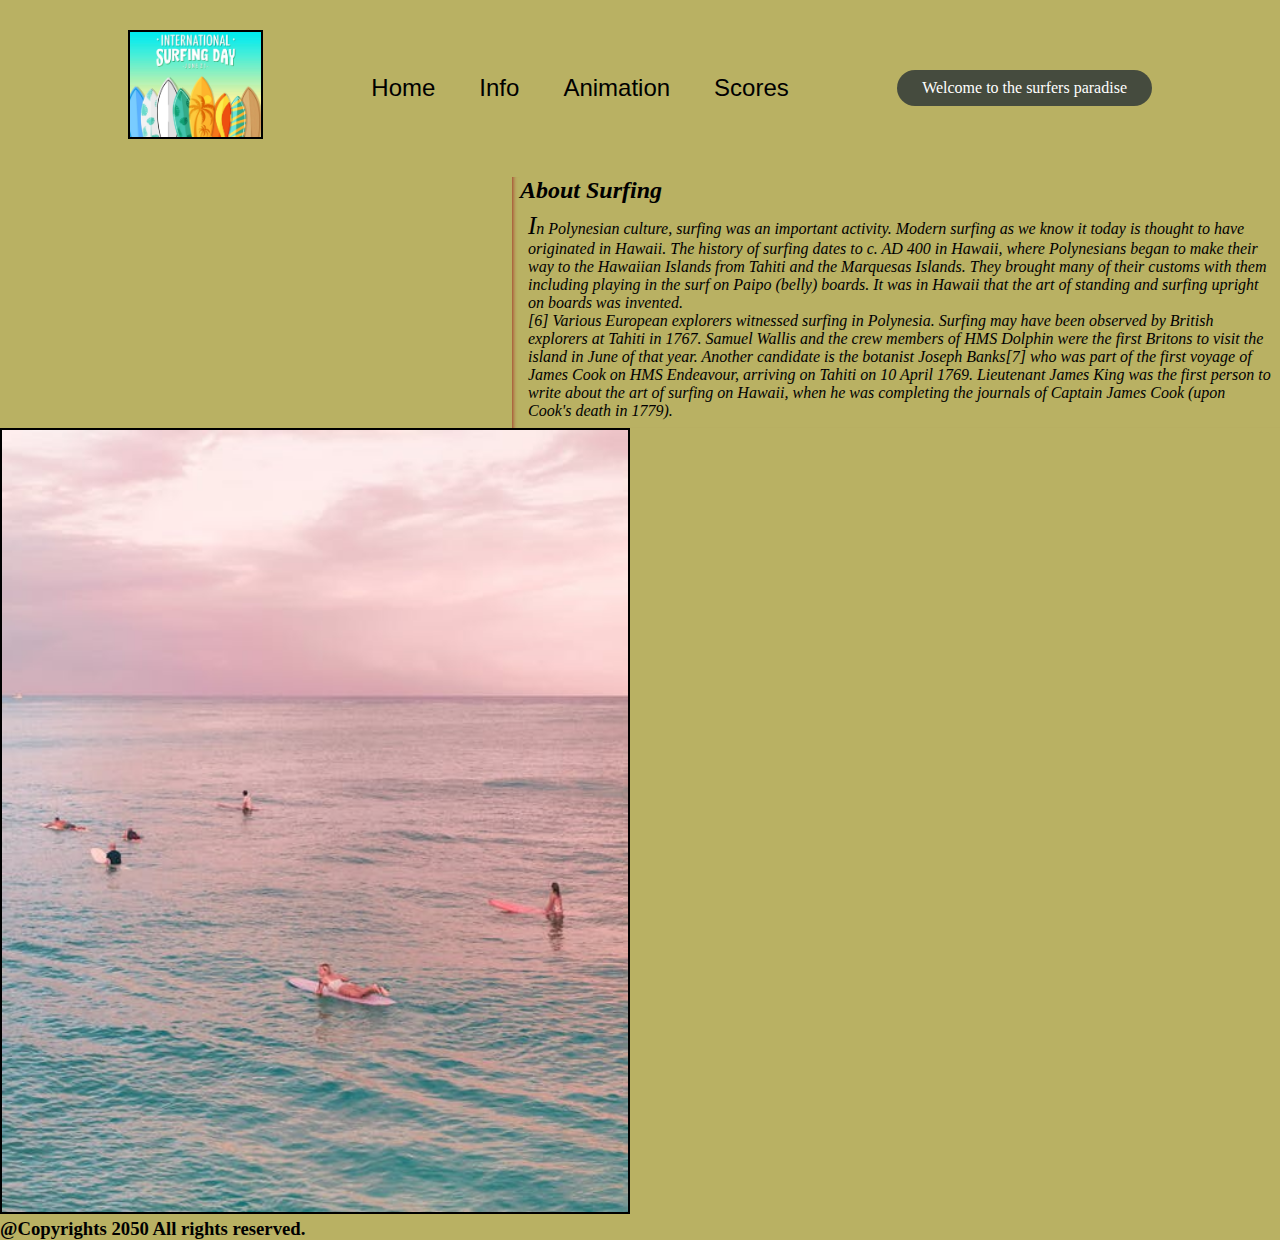
<file: Codes/index.html>
<!DOCTYPE html>
<html lang="en">
  <head>
    <meta charset="UTF-8" />
    <meta http-equiv="X-UA-Compatible" content="IE=edge" />
    <meta name="viewport" content="width=device-width, initial-scale=1.0" />
    <title>Surfing Webpage</title>
    <link rel="stylesheet" href="./styles.css" />
  </head>
  <body>
    <header>
      <h1>
        <a href="https://en.wikipedia.org/wiki/Surfing" target="_blank"
          ><img class="surf" src="./img/surf.jpg" alt="No surf today."
        /></a>
      </h1>
      <nav>
        <ol class="box-wrap">
          <li class="box"><a href="#home">Home</a></li>
          <li class="box">
            <a href="https://en.wikipedia.org/wiki/Surfing" target="_blank"
              >Info</a
            >
          </li>
          <li class="box" id="animation"><a href="#info">Animation </a></li>
          <li class="box"><a href="./Scores.html">Scores</a></li>
        </ol>
      </nav>
      <p class="style">Welcome to the surfers paradise</p>
    </header>
    <!-- <div>
		<ol class="box-wrap">
		<li class="box"><a href="#home">Home</a></li>
		<li class="box"><a href="https://www.google.com/" target="_blank">Info</a></li>
		<li class="box" id="animation"><a href="#info">Animation </a></li>
		<li class="box"><a href="./Scores.html">Scores</a></li>
	</ol>
</div> -->

    <main>
      <div>
        <aside class="aside">
          <h2>About Surfing</h2>
          <p class="text">
            <span style="font-size: 25px;">I</span>n Polynesian culture, surfing was an important activity. Modern
            surfing as we know it today is thought to have originated in Hawaii.
            The history of surfing dates to c. AD 400 in Hawaii, where
            Polynesians began to make their way to the Hawaiian Islands from
            Tahiti and the Marquesas Islands. They brought many of their customs
            with them including playing in the surf on Paipo (belly) boards. It
            was in Hawaii that the art of standing and surfing upright on boards
            was invented.</br>[6] Various European explorers witnessed surfing in
            Polynesia. Surfing may have been observed by British explorers at
            Tahiti in 1767. Samuel Wallis and the crew members of HMS Dolphin
            were the first Britons to visit the island in June of that year.
            Another candidate is the botanist Joseph Banks[7] who was part of
            the first voyage of James Cook on HMS Endeavour, arriving on Tahiti
            on 10 April 1769. Lieutenant James King was the first person to
            write about the art of surfing on Hawaii, when he was completing the
            journals of Captain James Cook (upon Cook's death in 1779).
          </p>
        </aside>
        <img class="big" src="./img/big.jpeg" alt="this is me surfing!" />
      </div>
    </main>
		<footer>
			<h3>
				@Copyrights 2050 All rights reserved.
			</h3>
		</footer>
    <!-- <div>
		<img src="./img/flower.jpeg" alt="">
	</div> -->
    <!-- <div>
		<button><a href="./Scores.html">Click here</a></button>
		<table class="table">
			<colgroup span="4"></colgroup>
			<tr id="head">
				<th>NR</th>
				<th>Names</th>
				<th>Score</th>
				<th>Age</th>
			</tr>
			<tr style="text-align: center; " >
				<td>1</td>
				<td>Juhan</td>
				<td>2000</td>
				<td>34</td>
			</tr>
			<tr style="text-align: center;">
				<td>2</td>
				<td>Maie</td>
				<td>2500</td>
				<td>45</td>
			</tr>
			<tr style="text-align: center;">
				<td>3</td>
				<td>Viljo</td>
				<td>3650</td>
				<td>43</td>
			</tr>
			<tr style="text-align: center;">
				<td>4</td>
				<td>Eriksen</td>
				<td>4000</td>
				<td>38</td>
			</tr>
		
		</table>
	</div> -->
  </body>
</html>
</file>
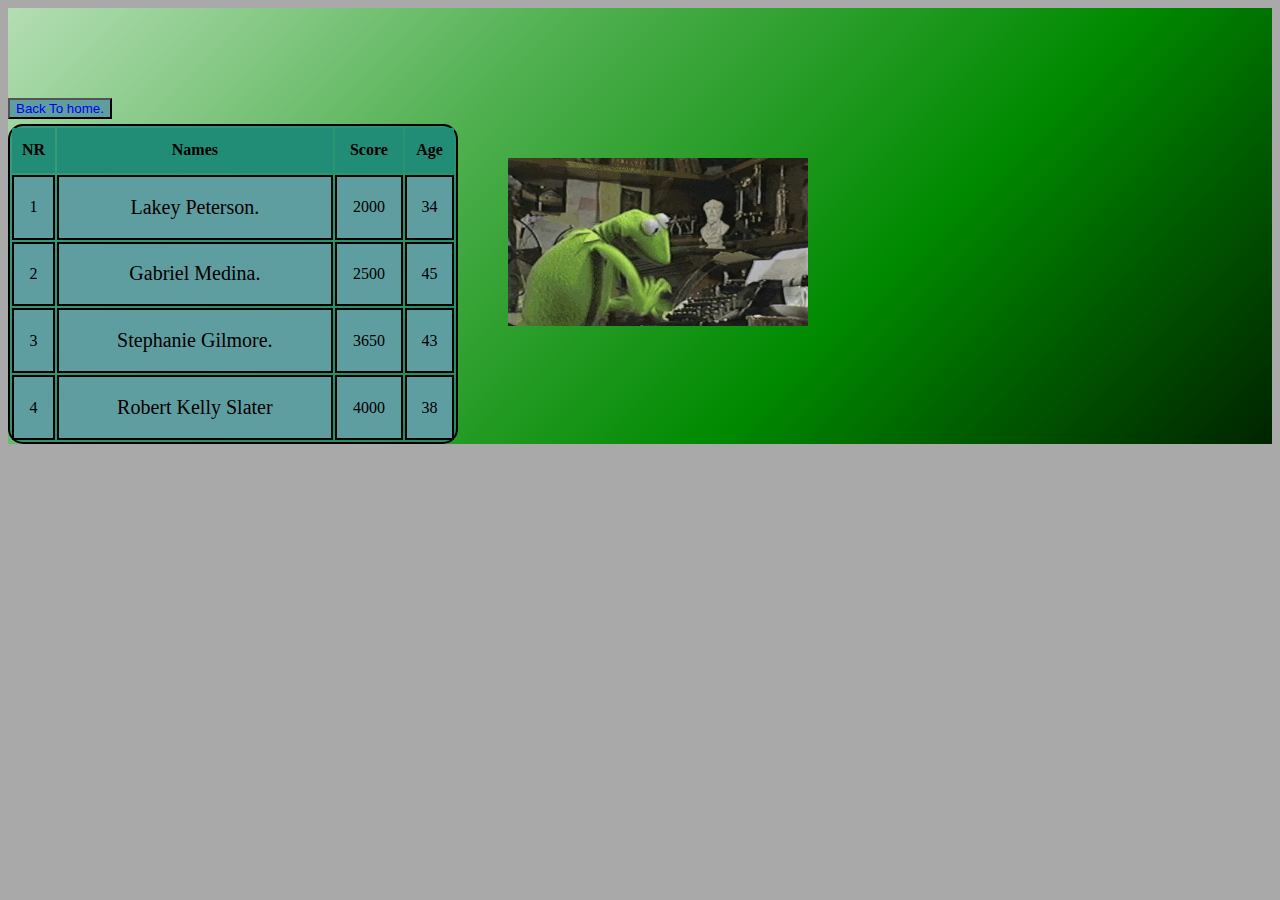
<file: Codes/Scores.html>
<!DOCTYPE html>
<html lang="en">
<head>
	<meta charset="UTF-8">
	<meta http-equiv="X-UA-Compatible" content="IE=edge">
	<meta name="viewport" content="width=device-width, initial-scale=1.0">
	<title>Scores</title>
	<link rel="stylesheet" href="./Scores.css">
</head>
<body>
	<div>
		<aside>
			<img src="./img/giphy.gif" alt="Attention">
		</aside>
		<button><a href="./index.html">Back To home.</a></button>
		<table class="table">
			<colgroup span="4"></colgroup>
			<tr id="head">
				<th>NR</th>
				<th>Names</th>
				<th>Score</th>
				<th>Age</th>
			</tr>
			<tr style="text-align: center; ">
				<td>1</td>
				<td><a href="https://en.wikipedia.org/wiki/Lakey_Peterson" target="_blank">Lakey Peterson.</a></td>
				<td>2000</td>
				<td>34</td>
			</tr>
			<tr style="text-align: center;">
				<td>2</td>
				<td><a href="https://en.wikipedia.org/wiki/Gabriel_Medina" target="_blank">Gabriel Medina.</a></td>
				<td>2500</td>
				<td>45</td>
			</tr>
			<tr style="text-align: center;">
				<td>3</td>
				<td><a href="https://en.wikipedia.org/wiki/Stephanie_Gilmore" target="_blank">Stephanie Gilmore.</a></td>
				<td>3650</td>
				<td>43</td>
			</tr>
			<tr style="text-align: center;">
				<td>4</td>
				<td><a href="https://en.wikipedia.org/wiki/Kelly_Slater" target="_blank">Robert Kelly Slater</a></td>
				<td>4000</td>
				<td>38</td>
			</tr>
	</div>
</body>
</html>
</file>
<file: Codes/styles.css>
* {
  margin: 0;
  padding: 0;
  box-sizing: border-box;
  background-color: rgb(185, 177, 99);
}
li,
a {
  font-family: Verdana, Geneva, Tahoma, sans-serif;
  font-weight: 500;
  font-size: 24px;
  color: #000;
  text-decoration: none;
}
header {
  padding: 30px 40px;
  display: flex;
  justify-content: space-between;
  align-items: center;
  padding: 30px 10%;
}
h1 {
  cursor: pointer;
}
h1:hover {
  text-shadow: 1px 2px 3px #666;
}
.box-wrap {
  list-style: none;
  transition: all 0.5 ease 0s;
  animation: move 2s 1;
}
.box-wrap li {
  display: inline-block;
  padding: 0px 20px;
}
.box-wrap li a:hover {
  text-shadow: 1px 2px 3px #666;
}
.style {
  padding: 9px 25px;
  background-color: rgb(69, 75, 62);
  border: none;
  border-radius: 50px;
  cursor: pointer;
  transition: all 0.5 ease 0s;
  color: rgb(255, 255, 255);
}
.style:hover {
  background-color: cornflowerblue;
}
img {
  opacity: 1;
  /* padding-top: 10px; */
  width: 70vh;
  object-fit: fill;
  border: 2px solid black;
}
@keyframes move {
  50% {
    transform: translateY(100px);
    opacity: 0;
  }
  100% {
    transform: translateY(0px);
    opacity: 1;
  }
  25% {
    transform: translateY(-25px);
    opacity: 0.5;
  }
}
.surf {
  width: 15vh;
}
.aside {
  width: 60%;
  padding-left: 0.5rem;
  margin-left: 0.5rem;
  float: right;
  box-shadow: inset 5px 0 5px -5px #990411;
  font-style: italic;
  color: #000000;
}
.aside > p {
  margin: 0.5rem;
}
.big {
}

.text {
  text-decoration: none;
  font-family: Georgia, "Times New Roman", Times, serif;
}
</file>
<file: Codes/Scores.css>
* {
  background-color: darkgray;
}
div {
  background: rgb(180, 221, 180);
  background: -moz-linear-gradient(
    -45deg,
    rgba(180, 221, 180, 1) 0%,
    rgba(131, 199, 131, 1) 17%,
    rgba(82, 177, 82, 1) 33%,
    rgba(0, 138, 0, 1) 67%,
    rgba(0, 87, 0, 1) 83%,
    rgba(0, 36, 0, 1) 100%
  );
  background: -webkit-linear-gradient(
    -45deg,
    rgba(180, 221, 180, 1) 0%,
    rgba(131, 199, 131, 1) 17%,
    rgba(82, 177, 82, 1) 33%,
    rgba(0, 138, 0, 1) 67%,
    rgba(0, 87, 0, 1) 83%,
    rgba(0, 36, 0, 1) 100%
  );
  background: linear-gradient(
    135deg,
    rgba(180, 221, 180, 1) 0%,
    rgba(131, 199, 131, 1) 17%,
    rgba(82, 177, 82, 1) 33%,
    rgba(0, 138, 0, 1) 67%,
    rgba(0, 87, 0, 1) 83%,
    rgba(0, 36, 0, 1) 100%
  );
  background-size: cover;
}
table {
  border: 2px solid black;
  border-radius: 15px;
  width: 50vh;
  height: 25vw;
  margin-top: 5px;
  background-color: rgba(28, 139, 115, 0.788);
}
#head {
  background-color: rgba(28, 139, 115, 0.788);
}
td {
  border: 2px solid black;
  background-color: cadetblue;
}
tr {
  border: 2px solid black;
}
button {
  margin-top: 50px;
  background-color: cadetblue;
}
aside {
  position: relative;
  top: 150px;
  right: 0%;
  left: 500px;
  width: 40px;
  height: 40px;
  padding: 0%;
}
img {
  width: 300px;
}
a {
  text-decoration: none;
  background-color: cadetblue;
}
td a {
  font-size: 20px;
  color: black;
  transition: ease 1s 0;
  background-color: cadetblue;
}
td a:hover {
  color: rgb(187, 187, 196);
}
tr th {
  background-color: rgba(28, 139, 115, 0.788);
}
</file>
